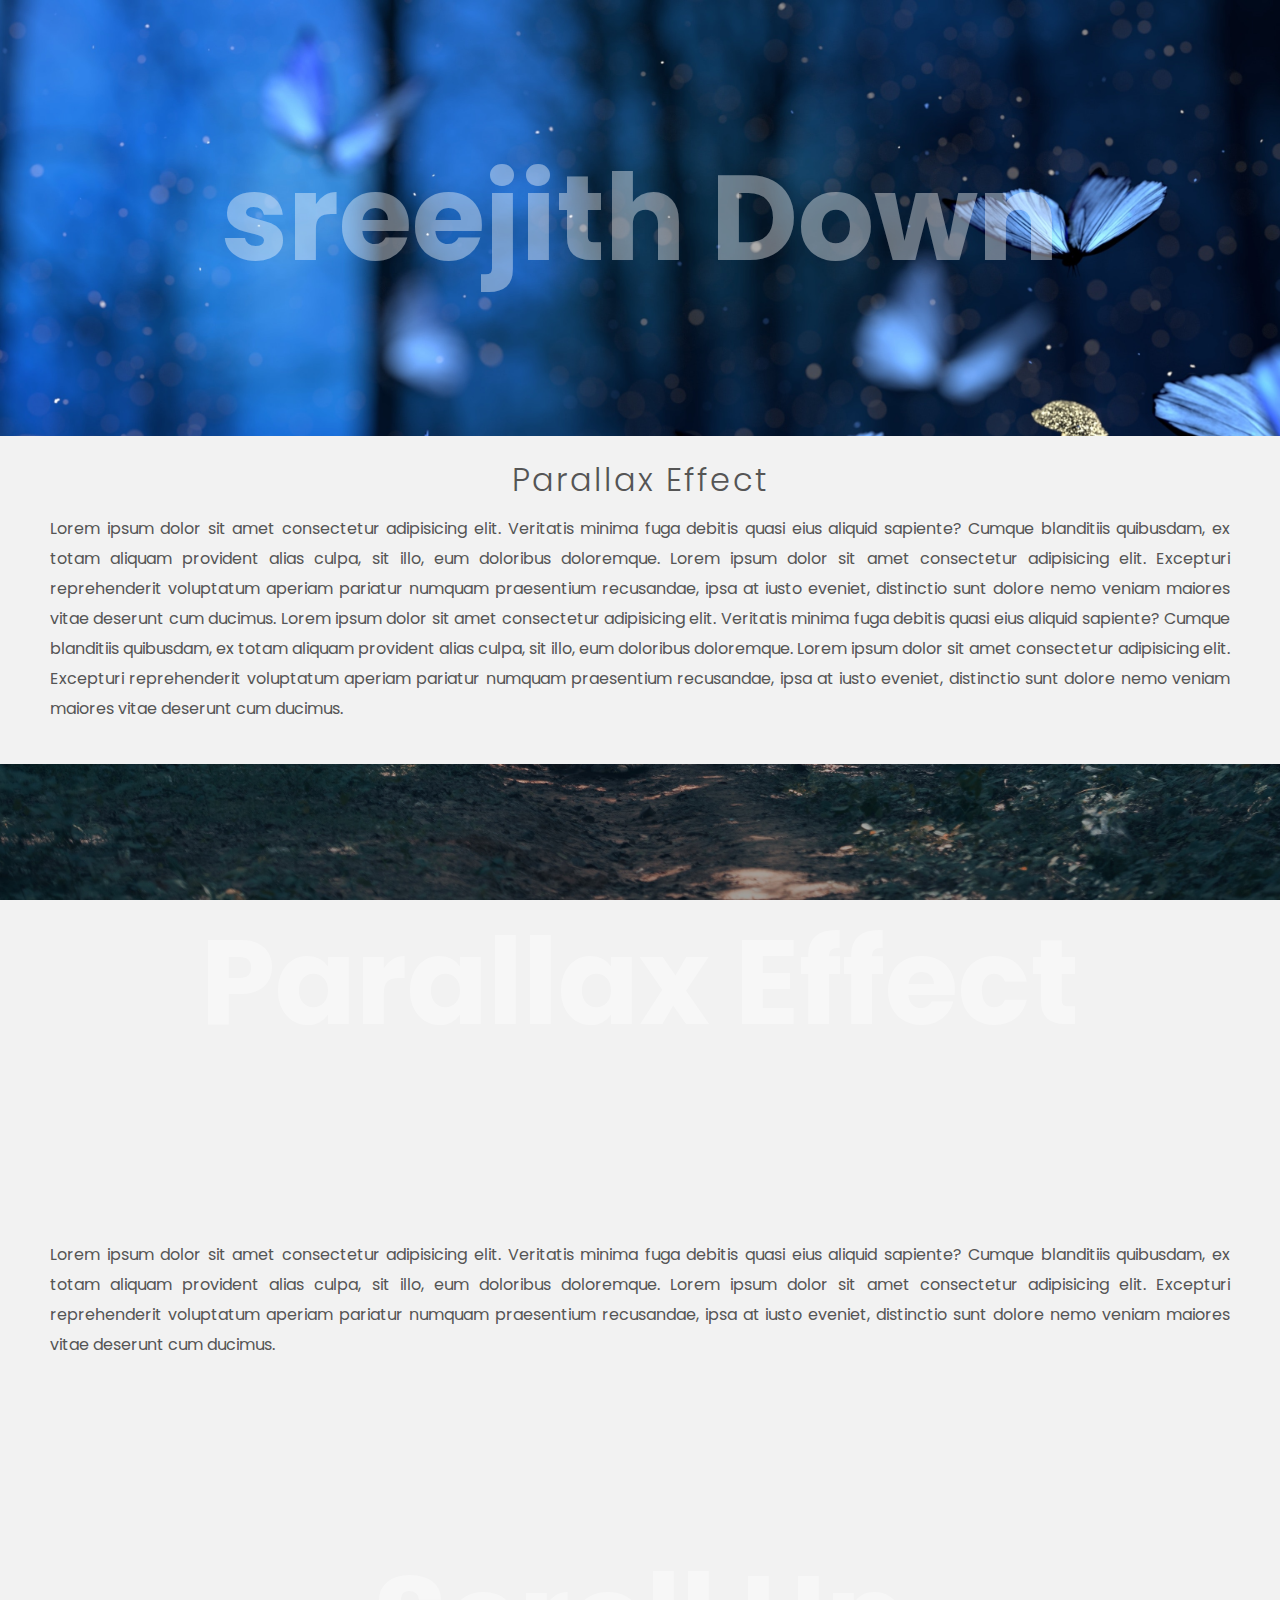
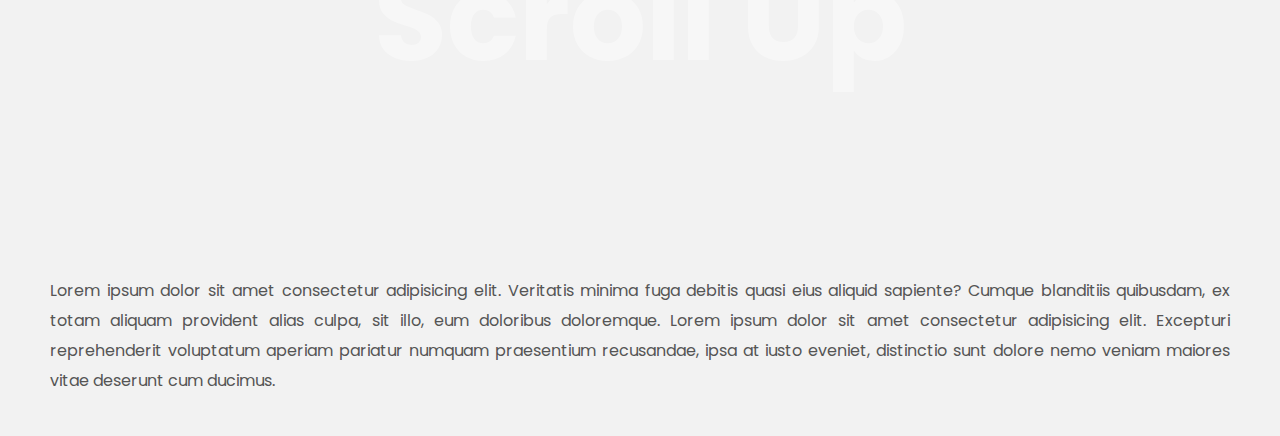
<file: index.html>
<!DOCTYPE html>
<html lang="en">

<head>
    <meta charset="UTF-8">
    <meta http-equiv="X-UA-Compatible" content="IE=edge">
    <meta name="viewport" content="width=device-width, initial-scale=1.0">
    <title>Parallax Effect | Codehal</title>
    <link rel="stylesheet" href="style.css">
</head>

<body>

    <section>
        <section class="parallax-1">
            <div class="parallax-inner">
                <h1>sreejith Down</h1>
            </div>
        </section>
        <h2>Parallax Effect</h2>
        <p>Lorem ipsum dolor sit amet consectetur adipisicing elit. Veritatis minima fuga debitis quasi eius aliquid
            sapiente? Cumque blanditiis quibusdam, ex totam aliquam provident alias culpa, sit illo, eum doloribus
            doloremque. Lorem ipsum dolor sit amet consectetur adipisicing elit. Excepturi reprehenderit voluptatum
            aperiam pariatur numquam praesentium recusandae, ipsa at iusto eveniet, distinctio sunt dolore nemo veniam
            maiores vitae deserunt cum ducimus. Lorem ipsum dolor sit amet consectetur adipisicing elit. Veritatis
            minima fuga debitis quasi eius aliquid
            sapiente? Cumque blanditiis quibusdam, ex totam aliquam provident alias culpa, sit illo, eum doloribus
            doloremque. Lorem ipsum dolor sit amet consectetur adipisicing elit. Excepturi reprehenderit voluptatum
            aperiam pariatur numquam praesentium recusandae, ipsa at iusto eveniet, distinctio sunt dolore nemo veniam
            maiores vitae deserunt cum ducimus.</p>
        <section class="parallax-2">
            <div class="parallax-inner">
                <h1>Parallax Effect</h1>
            </div>
        </section>
        <p>Lorem ipsum dolor sit amet consectetur adipisicing elit. Veritatis minima fuga debitis quasi eius aliquid
            sapiente? Cumque blanditiis quibusdam, ex totam aliquam provident alias culpa, sit illo, eum doloribus
            doloremque. Lorem ipsum dolor sit amet consectetur adipisicing elit. Excepturi reprehenderit voluptatum
            aperiam pariatur numquam praesentium recusandae, ipsa at iusto eveniet, distinctio sunt dolore nemo veniam
            maiores vitae deserunt cum ducimus.</p>
        <section class="parallax-3">
            <div class="parallax-inner">
                <h1>Scroll Up</h1>
            </div>
        </section>
        <p>Lorem ipsum dolor sit amet consectetur adipisicing elit. Veritatis minima fuga debitis quasi eius aliquid
            sapiente? Cumque blanditiis quibusdam, ex totam aliquam provident alias culpa, sit illo, eum doloribus
            doloremque. Lorem ipsum dolor sit amet consectetur adipisicing elit. Excepturi reprehenderit voluptatum
            aperiam pariatur numquam praesentium recusandae, ipsa at iusto eveniet, distinctio sunt dolore nemo veniam
            maiores vitae deserunt cum ducimus.</p>
    </section>

</body>

</html>
</file>
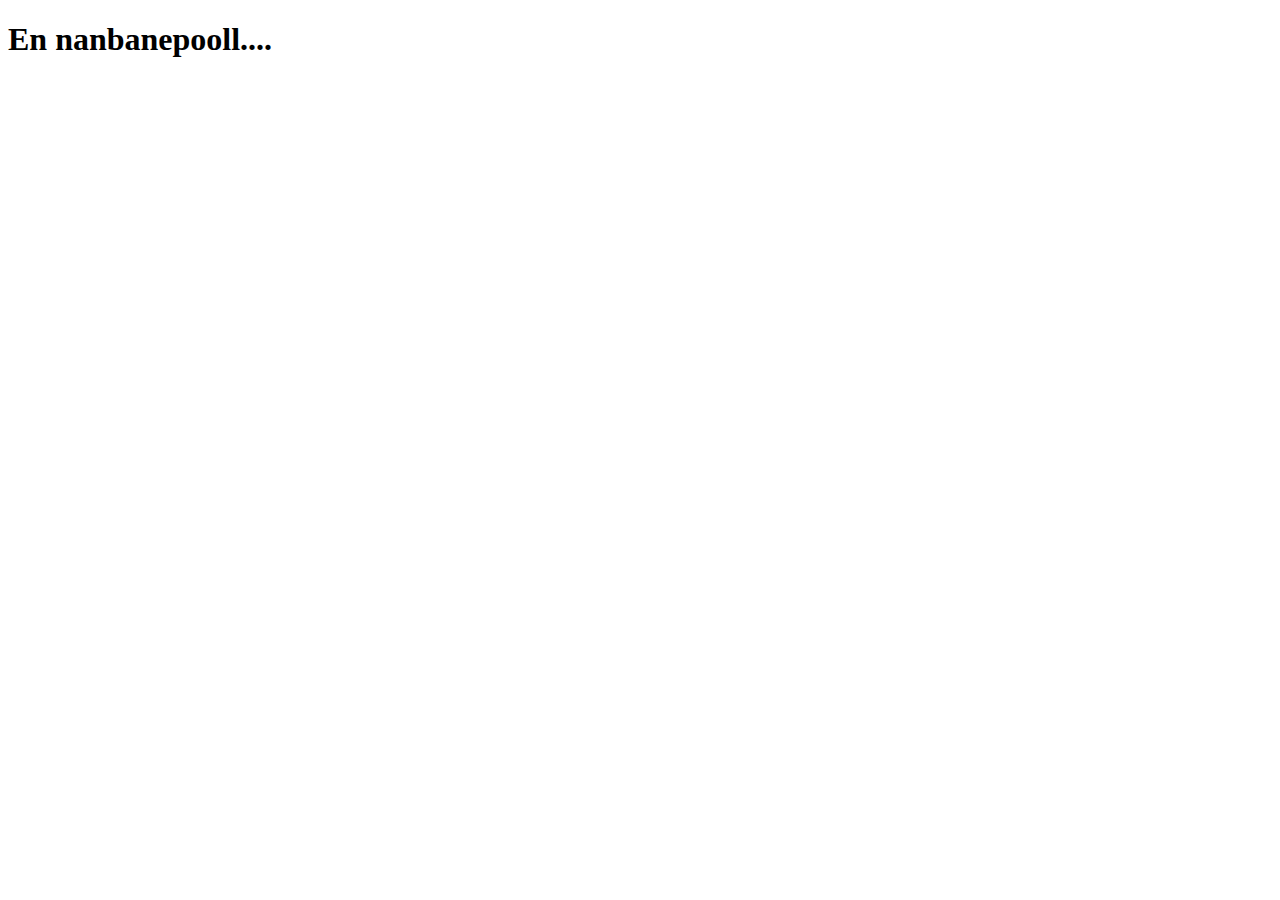
<file: hari.html>
<!DOCTYPE html>
<html lang="en">
<head>
    <meta charset="UTF-8">
    <meta name="viewport" content="width=device-width, initial-scale=1.0">
    <title>Document</title>
</head>
<body>
    <h1>En nanbanepooll....</h1>
</body>
</html>
</file>
<file: style.css>
@import url('https://fonts.googleapis.com/css2?family=Poppins:wght@100;200;300;400;500;600;700;800;900&display=swap');

* {
    margin: 0;
    padding: 0;
    box-sizing: border-box;
    font-family: 'Poppins', sans-serif;
}

body {
    background: #f2f2f2;
}

h1 {
    font-size: 120px;
    text-align: center;
    color: rgba(255, 255, 255, .4);
}

.parallax-1 {
    background: url('img1.jpg') no-repeat;
    background-size: cover;
    background-position: center;
    background-attachment: fixed;
}

.parallax-2 {
    background: url('img2.jpg') no-repeat;
    background-size: cover;
    background-position: center;
    background-attachment: fixed;
}

.parallax-3 {
    background: url('img3.jpg') no-repeat;
    background-size: cover;
    background-position: center;
    background-attachment: fixed;
}

.parallax-inner {
    padding: 10% 0;
}

h2 {
    font-size: 32px;
    color: #555;
    text-align: center;
    font-weight: 300;
    letter-spacing: 2px;
    margin: 20px 0 10px;
}

p {
    font-size: 16px;
    color: #555;
    text-align: justify;
    line-height: 30px;
    margin: 0 50px 40px;
}

p:nth-of-type(2),
p:nth-of-type(3) {
    margin: 40px 50px;
}
</file>
